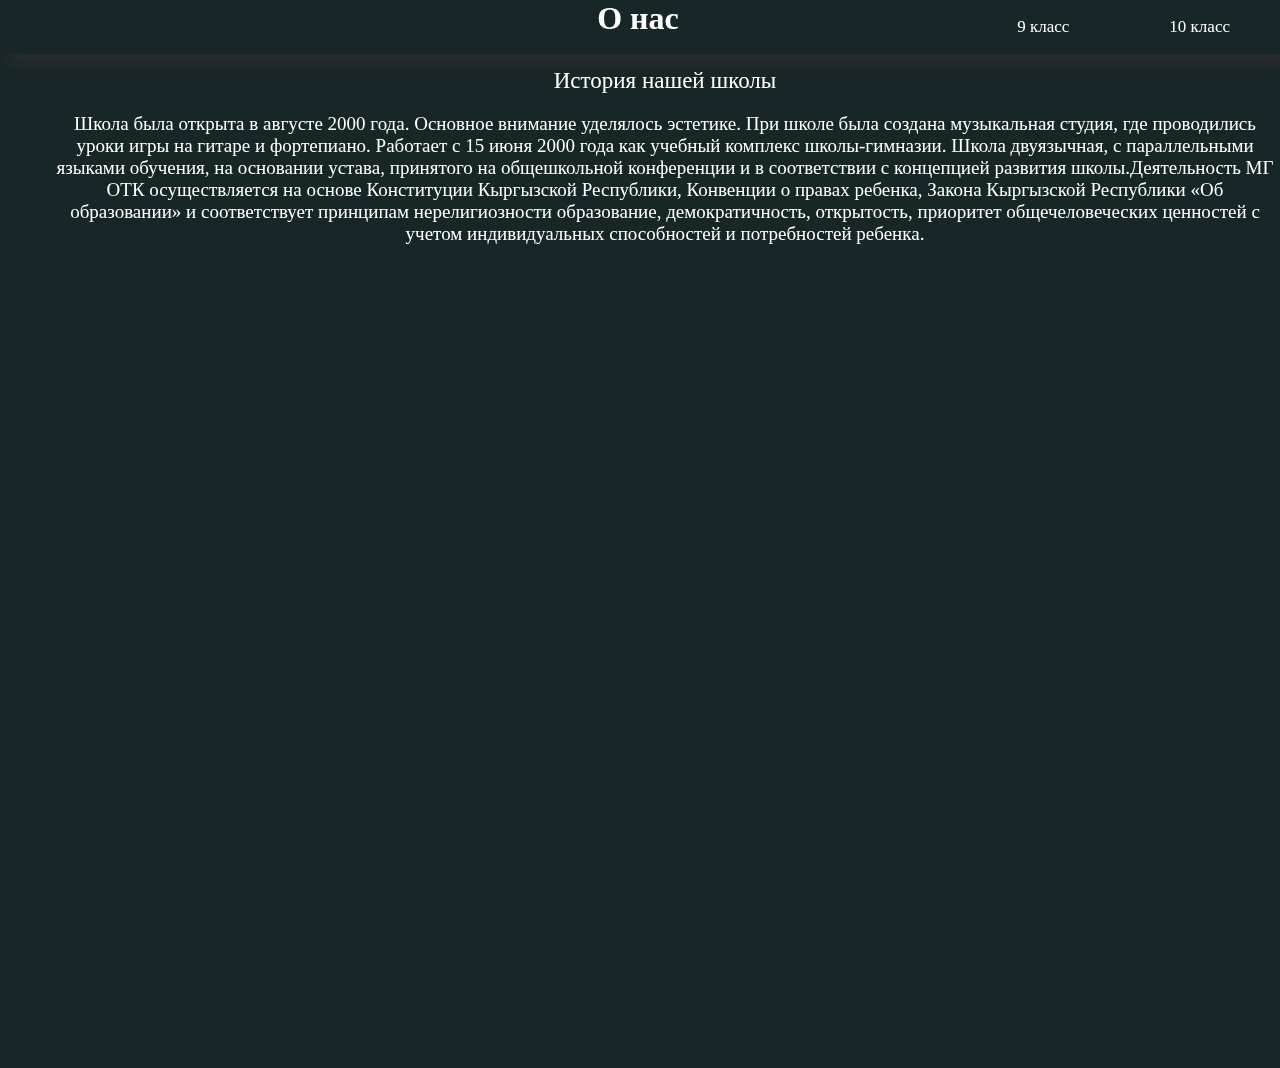
<file: index.html>
<!doctype html>
<html lang="en">
<head>
    <meta charset="UTF-8">
    <meta name="viewport"
          content="width=device-width, user-scalable=no, initial-scale=1.0, maximum-scale=1.0, minimum-scale=1.0">
    <meta http-equiv="X-UA-Compatible" content="ie=edge">
    <title>Document</title>
    <link rel="stylesheet" href="style.css">
</head>
<body>
<header class="header">
    <div></div>
    <div></div>
    <h1>О нас</h1>
    <nav>
        <ul>
            <li><a href="class-9.html">9 класс</a></li>
            <li><a href="#">10 класс</a></li>
        </ul>
    </nav>
</header>
<br>
<section class="main-block">
    <div class="school">
        <a href="https://www.osoo.kg/inn/01302201210133/">История нашей школы</a>
    </div>
    <p>Школа была открыта в августе 2000 года. Основное внимание уделялось эстетике. При школе была создана музыкальная студия, где проводились уроки игры на гитаре и фортепиано. Работает с 15 июня 2000 года как учебный комплекс школы-гимназии. Школа двуязычная, с параллельными языками обучения, на основании устава, принятого на общешкольной конференции и в соответствии с концепцией развития школы.Деятельность МГ ОТК осуществляется на основе Конституции Кыргызской Республики, Конвенции о правах ребенка, Закона Кыргызской Республики «Об образовании» и соответствует принципам нерелигиозности образование, демократичность, открытость, приоритет общечеловеческих ценностей с учетом индивидуальных способностей и потребностей ребенка.</p>
</section>
</body>
</html>
</file>
<file: style.css>
body{
    background-color: #172626;
    margin: 0;
}

.header{
    display: flex;
    flex-direction: row;
    justify-content: space-between;
    position: fixed;
    width: 100%;
    box-shadow: 10px 11px 20px 0px #2d2d2d;
}

.header h1{
    color: white;
    margin: 0;
}

.header ul{
    list-style: none;
    font-size: 17px;
    display: flex;
    gap: 50px;
}

.header a{
    text-decoration: none;
    color: white;
    margin-right: 50px;
}

.main-block{
    top: 50px;
    position: relative;
    padding-left: 50px;
    height: 1000px;
}

.school{
    text-align: center;
}

.main-block a{
    color: white;
    text-decoration: none;
    font-size: 23px;
 }

.main-block p{
    color: white;
    font-size: 19px;
}

.class-9{
    box-shadow: 3px 2px 20px 1px #3a3a3a;
    height: 100px;
    color: white;
    position: static;
    display: flex;
    justify-content: space-between;
}

.class-9 h2{
    margin-left: 200px;
}

.class-9 ul{ч
    list-style: none;ч
    margin-top: 30px;
}

.class-9 a{
    color: white;
    text-decoration: none;
    margin-right: 30px;
    font-size: 20px;
}

.main-block{
    color: white;
    text-align: center;
 }

.journal{
    display: flex;
    justify-content: center;
    gap: 70px;
    margin-top: 50px;
}

.aizirek{
    box-shadow: 6px 2px 20px 1px #1b0c0c;
    width: 300px;
    height: 400px;
    padding: 10px 10px 0 10px;
}

.aizirek img{
    width: 150px;
    height: 150px;
    border-radius: 50%;
}
</file>
